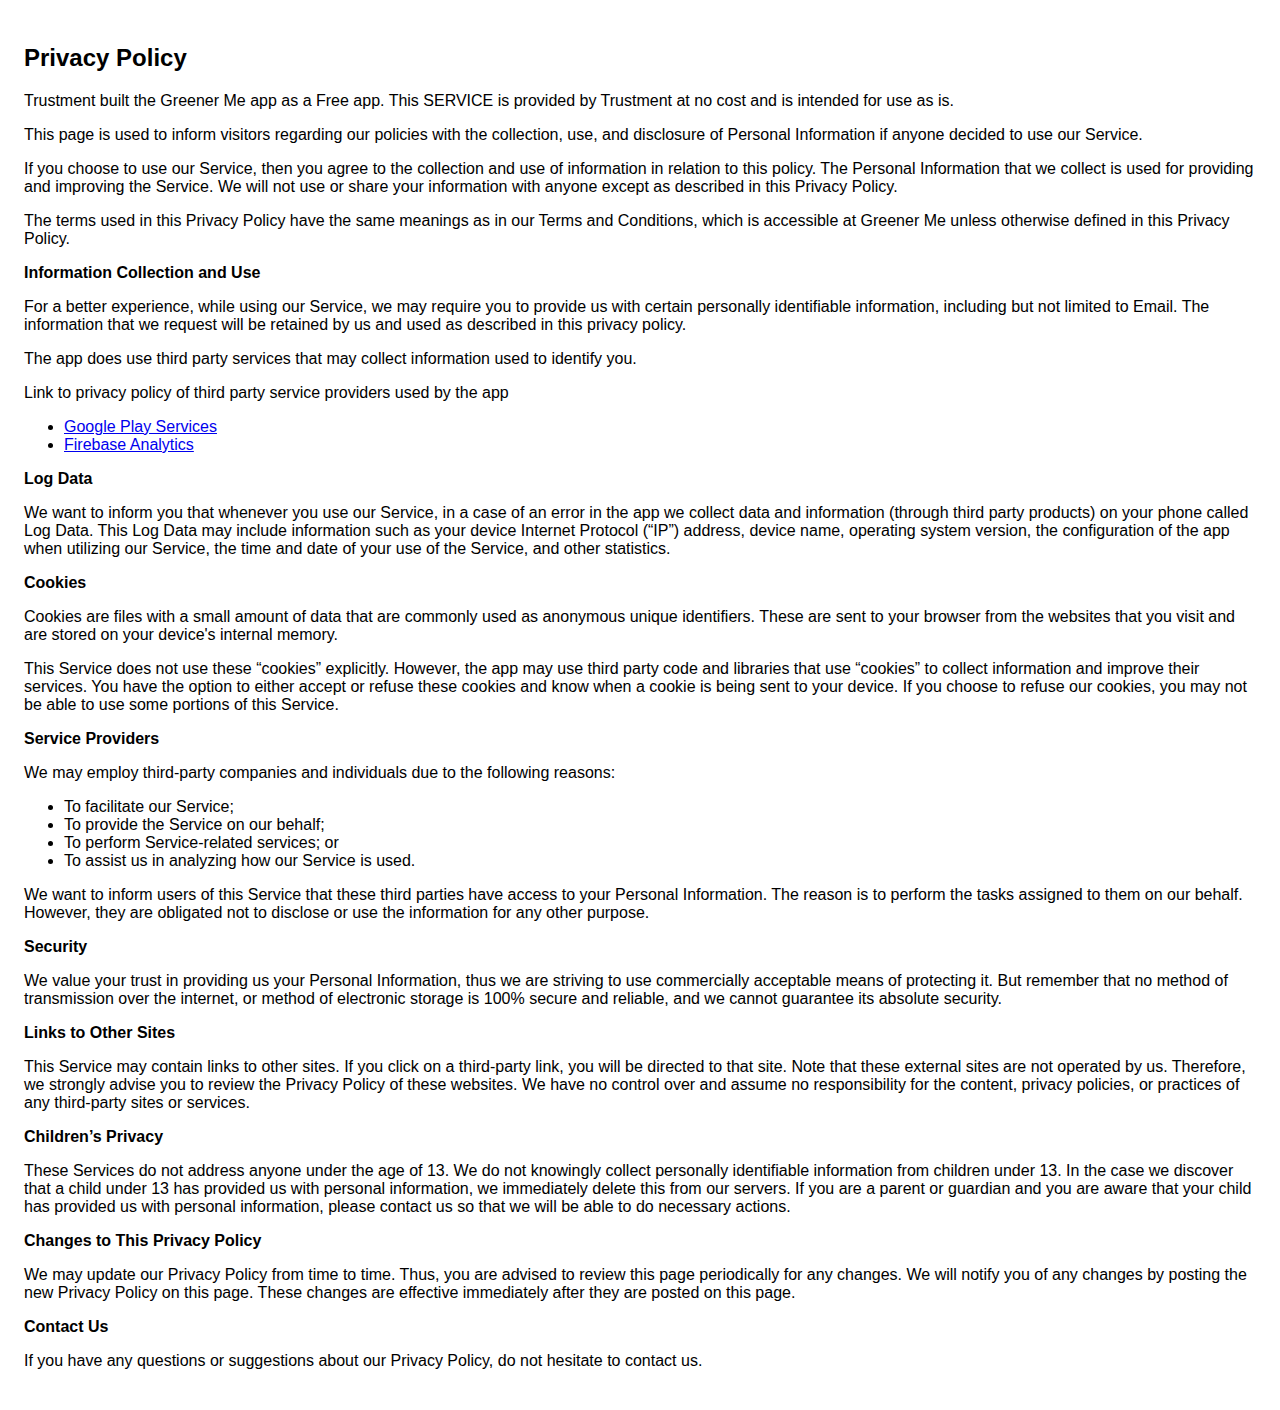
<file: docs/privacy_statement/index.html>
<!DOCTYPE html>
    <html>
    <head>
      <meta charset='utf-8'>
      <meta name='viewport' content='width=device-width'>
      <title>Privacy Policy</title>
      <style> body { font-family: 'Helvetica Neue', Helvetica, Arial, sans-serif; padding:1em; } </style>
    </head>
    <body>
    <h2>Privacy Policy</h2> <p> Trustment built the Greener Me app as a Free app. This SERVICE is provided by
                    Trustment at no cost and is intended for use as is.
                  </p> <p>This page is used to inform visitors regarding our policies with the collection, use, and disclosure
                    of Personal Information if anyone decided to use our Service.
                  </p> <p>If you choose to use our Service, then you agree to the collection and use of information in
                    relation to this policy. The Personal Information that we collect is used for providing and improving
                    the Service. We will not use or share your information with anyone except as described
                    in this Privacy Policy.
                  </p> <p>The terms used in this Privacy Policy have the same meanings as in our Terms and Conditions, which is
                    accessible at Greener Me unless otherwise defined in this Privacy Policy.
                  </p> <p><strong>Information Collection and Use</strong></p> <p>For a better experience, while using our Service, we may require you to provide us with certain
                    personally identifiable information, including but not limited to Email. The information that we request will be retained by us and used as described in this privacy policy.
                  </p> <p>The app does use third party services that may collect information used to identify you.</p> <div><p>Link to privacy policy of third party service providers used by the app</p> <ul><li><a href="https://www.google.com/policies/privacy/" target="_blank">Google Play Services</a></li><!----><li><a href="https://firebase.google.com/policies/analytics" target="_blank">Firebase Analytics</a></li><!----><!----><!----><!----><!----></ul></div> <p><strong>Log Data</strong></p> <p> We want to inform you that whenever you use our Service, in a case of
                    an error in the app we collect data and information (through third party products) on your phone
                    called Log Data. This Log Data may include information such as your device Internet Protocol (“IP”) address,
                    device name, operating system version, the configuration of the app when utilizing our Service,
                    the time and date of your use of the Service, and other statistics.
                  </p> <p><strong>Cookies</strong></p> <p>Cookies are files with a small amount of data that are commonly used as anonymous unique identifiers.
                    These are sent to your browser from the websites that you visit and are stored on your device's internal
                    memory.
                  </p> <p>This Service does not use these “cookies” explicitly. However, the app may use third party code and
                    libraries that use “cookies” to collect information and improve their services. You have the option to
                    either accept or refuse these cookies and know when a cookie is being sent to your device. If you choose
                    to refuse our cookies, you may not be able to use some portions of this Service.
                  </p> <p><strong>Service Providers</strong></p> <p> We may employ third-party companies and individuals due to the following reasons:</p> <ul><li>To facilitate our Service;</li> <li>To provide the Service on our behalf;</li> <li>To perform Service-related services; or</li> <li>To assist us in analyzing how our Service is used.</li></ul> <p> We want to inform users of this Service that these third parties have access to
                    your Personal Information. The reason is to perform the tasks assigned to them on our behalf. However,
                    they are obligated not to disclose or use the information for any other purpose.
                  </p> <p><strong>Security</strong></p> <p> We value your trust in providing us your Personal Information, thus we are striving
                    to use commercially acceptable means of protecting it. But remember that no method of transmission over
                    the internet, or method of electronic storage is 100% secure and reliable, and we cannot guarantee
                    its absolute security.
                  </p> <p><strong>Links to Other Sites</strong></p> <p>This Service may contain links to other sites. If you click on a third-party link, you will be directed
                    to that site. Note that these external sites are not operated by us. Therefore, we strongly
                    advise you to review the Privacy Policy of these websites. We have no control over
                    and assume no responsibility for the content, privacy policies, or practices of any third-party sites
                    or services.
                  </p> <p><strong>Children’s Privacy</strong></p> <p>These Services do not address anyone under the age of 13. We do not knowingly collect
                    personally identifiable information from children under 13. In the case we discover that a child
                    under 13 has provided us with personal information, we immediately delete this from
                    our servers. If you are a parent or guardian and you are aware that your child has provided us with personal
                    information, please contact us so that we will be able to do necessary actions.
                  </p> <p><strong>Changes to This Privacy Policy</strong></p> <p> We may update our Privacy Policy from time to time. Thus, you are advised to review
                    this page periodically for any changes. We will notify you of any changes by posting
                    the new Privacy Policy on this page. These changes are effective immediately after they are posted on
                    this page.
                  </p> <p><strong>Contact Us</strong></p> <p>If you have any questions or suggestions about our Privacy Policy, do not hesitate to contact
                    us.
    </body>
    </html>
</file>
